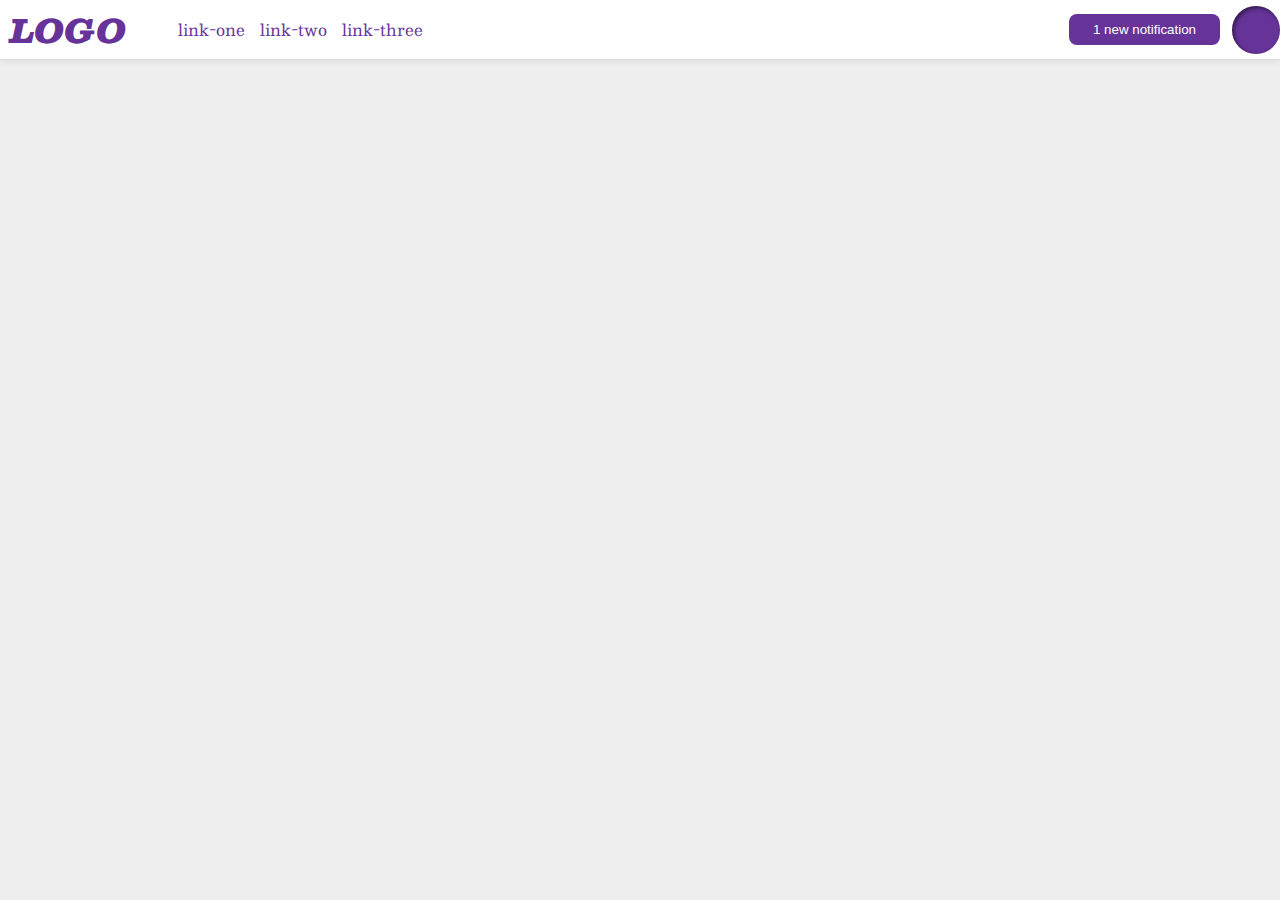
<file: flex/03-flex-header-2/index.html>
<!DOCTYPE html>
<html lang="en">
  <head>
    <meta charset="UTF-8" />
    <meta http-equiv="X-UA-Compatible" content="IE=edge" />
    <meta name="viewport" content="width=device-width, initial-scale=1.0" />
    <title>Flex Header 2</title>
    <link rel="stylesheet" href="style.css" />
  </head>
  <body>
    <div class="header">
      <div class="mainNav">
        <div class="logo">LOGO</div>
        <ul class="links">
          <li><a href="google.com">link-one</a></li>
          <li><a href="google.com">link-two</a></li>
          <li><a href="google.com">link-three</a></li>
        </ul>
      </div>

      <div class="sideNav">
        <button class="notifications">1 new notification</button>
        <div class="profile-image"></div>
      </div>
    </div>
  </body>
</html>
</file>
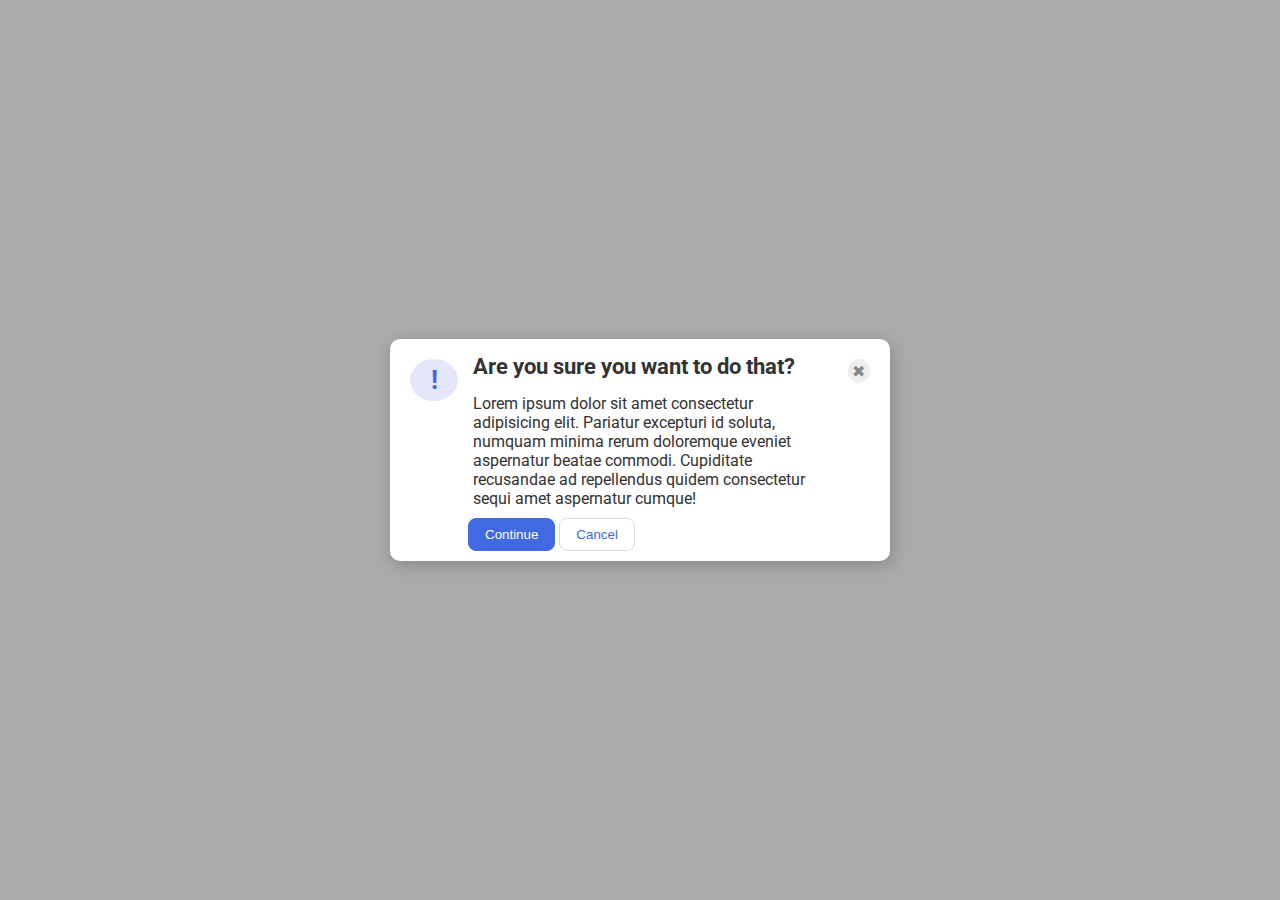
<file: flex/05-flex-modal/index.html>
<!DOCTYPE html>
<html lang="en">
  <head>
    <meta charset="UTF-8" />
    <meta http-equiv="X-UA-Compatible" content="IE=edge" />
    <meta name="viewport" content="width=device-width, initial-scale=1.0" />
    <link rel="stylesheet" href="style.css" />
    <title>Modal</title>
  </head>
  <body>
    <div class="modal">
      <div class="icon">!</div>
      <div class="textDiv">
        <div class="header">Are you sure you want to do that?</div>
        <div class="text">
          Lorem ipsum dolor sit amet consectetur adipisicing elit. Pariatur
          excepturi id soluta, numquam minima rerum doloremque eveniet
          aspernatur beatae commodi. Cupiditate recusandae ad repellendus quidem
          consectetur sequi amet aspernatur cumque!
        </div>

        <button class="continue">Continue</button>
        <button class="cancel">Cancel</button>
      </div>
      <div class="close-button">✖</div>
    </div>
  </body>
</html>
</file>
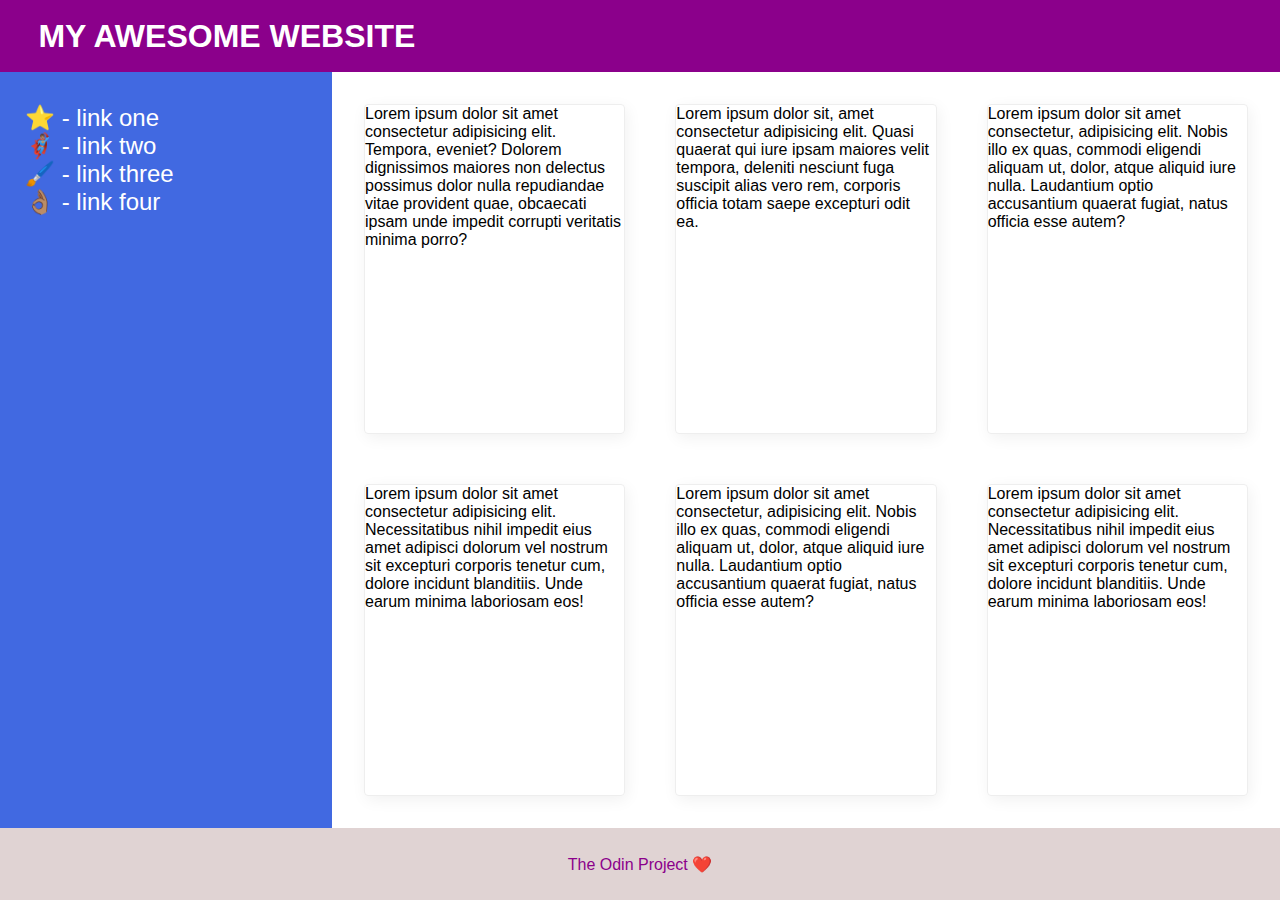
<file: flex/07-flex-layout-2/index.html>
<!DOCTYPE html>
<html lang="en">
  <head>
    <meta charset="UTF-8" />
    <meta http-equiv="X-UA-Compatible" content="IE=edge" />
    <meta name="viewport" content="width=device-width, initial-scale=1.0" />
    <title>The Holy Grail</title>
    <link rel="stylesheet" href="style.css" />
  </head>
  <body>
    <div class="header">
      <div>MY AWESOME WEBSITE</div>
    </div>

    <div class="main">
      <div class="sidebar">
        <ul>
          <li><a href="#">⭐ - link one</a></li>
          <li><a href="#">🦸🏽‍♂️ - link two</a></li>
          <li><a href="#">🖌️ - link three</a></li>
          <li><a href="#">👌🏽 - link four</a></li>
        </ul>
      </div>
      <section class="content">
        <div class="card">
          Lorem ipsum dolor sit amet consectetur adipisicing elit. Tempora,
          eveniet? Dolorem dignissimos maiores non delectus possimus dolor nulla
          repudiandae vitae provident quae, obcaecati ipsam unde impedit
          corrupti veritatis minima porro?
        </div>
        <div class="card">
          Lorem ipsum dolor sit, amet consectetur adipisicing elit. Quasi
          quaerat qui iure ipsam maiores velit tempora, deleniti nesciunt fuga
          suscipit alias vero rem, corporis officia totam saepe excepturi odit
          ea.
        </div>
        <div class="card">
          Lorem ipsum dolor sit amet consectetur, adipisicing elit. Nobis illo
          ex quas, commodi eligendi aliquam ut, dolor, atque aliquid iure nulla.
          Laudantium optio accusantium quaerat fugiat, natus officia esse autem?
        </div>
        <div class="card">
          Lorem ipsum dolor sit amet consectetur adipisicing elit.
          Necessitatibus nihil impedit eius amet adipisci dolorum vel nostrum
          sit excepturi corporis tenetur cum, dolore incidunt blanditiis. Unde
          earum minima laboriosam eos!
        </div>
        <div class="card">
          Lorem ipsum dolor sit amet consectetur, adipisicing elit. Nobis illo
          ex quas, commodi eligendi aliquam ut, dolor, atque aliquid iure nulla.
          Laudantium optio accusantium quaerat fugiat, natus officia esse autem?
        </div>
        <div class="card">
          Lorem ipsum dolor sit amet consectetur adipisicing elit.
          Necessitatibus nihil impedit eius amet adipisci dolorum vel nostrum
          sit excepturi corporis tenetur cum, dolore incidunt blanditiis. Unde
          earum minima laboriosam eos!
        </div>
      </section>
    </div>

    <div class="footer">
      <div>The Odin Project ❤️</div>
    </div>
  </body>
</html>
</file>
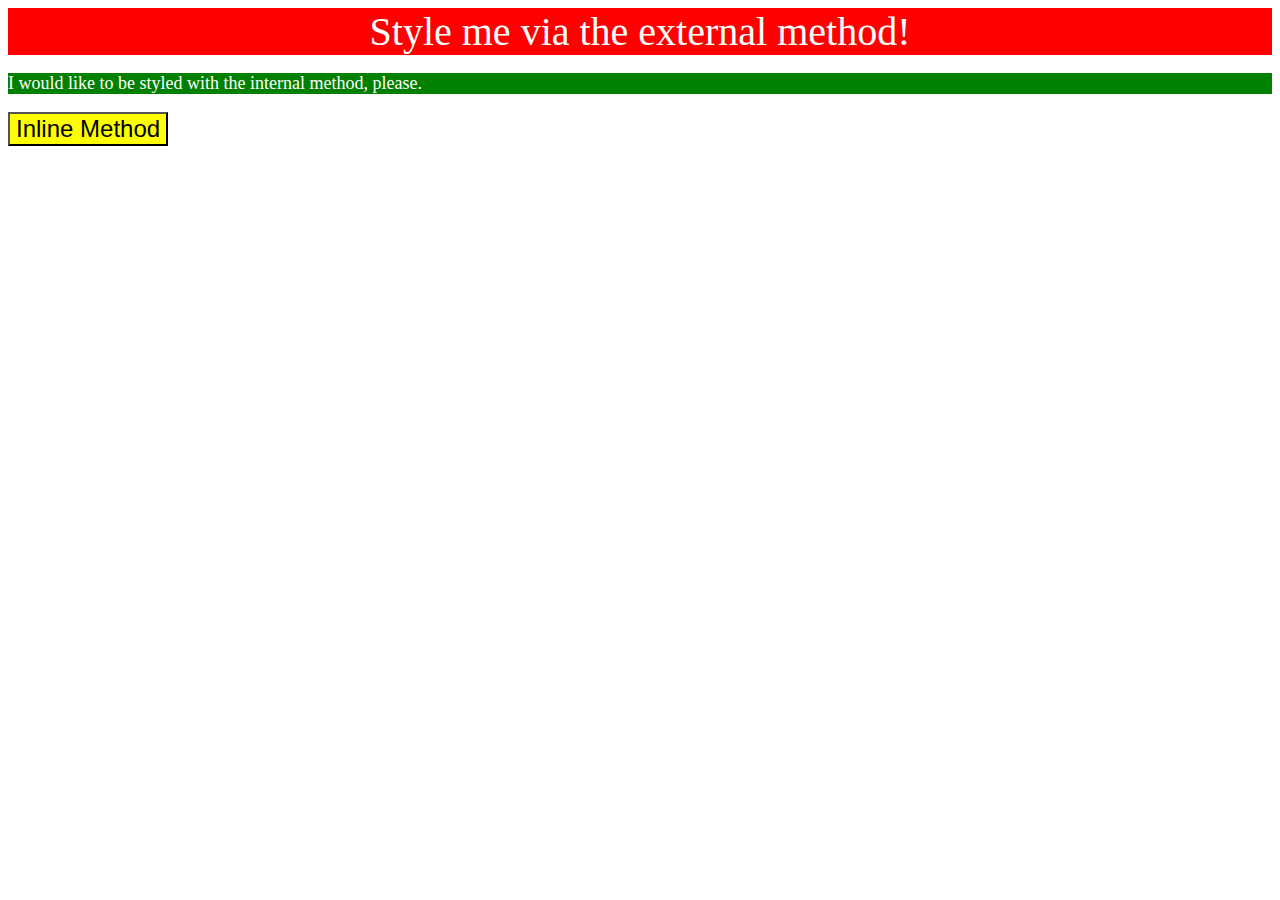
<file: foundations/01-css-methods/index.html>
<!DOCTYPE html>
<html lang="en">
  <head>
    <meta charset="UTF-8" />
    <meta http-equiv="X-UA-Compatible" content="IE=edge" />
    <meta name="viewport" content="width=device-width, initial-scale=1.0" />
    <link rel="stylesheet" href="./style.css" />
    <title>Methods for Adding CSS</title>
    <style>
      p {
        background-color: green;
        color: white;
        font-size: 18px;
      }
    </style>
  </head>
  <body>
    <div>Style me via the external method!</div>
    <p>I would like to be styled with the internal method, please.</p>
    <button style="background-color: yellow; font-size: 24px">
      Inline Method
    </button>
  </body>
</html>
</file>
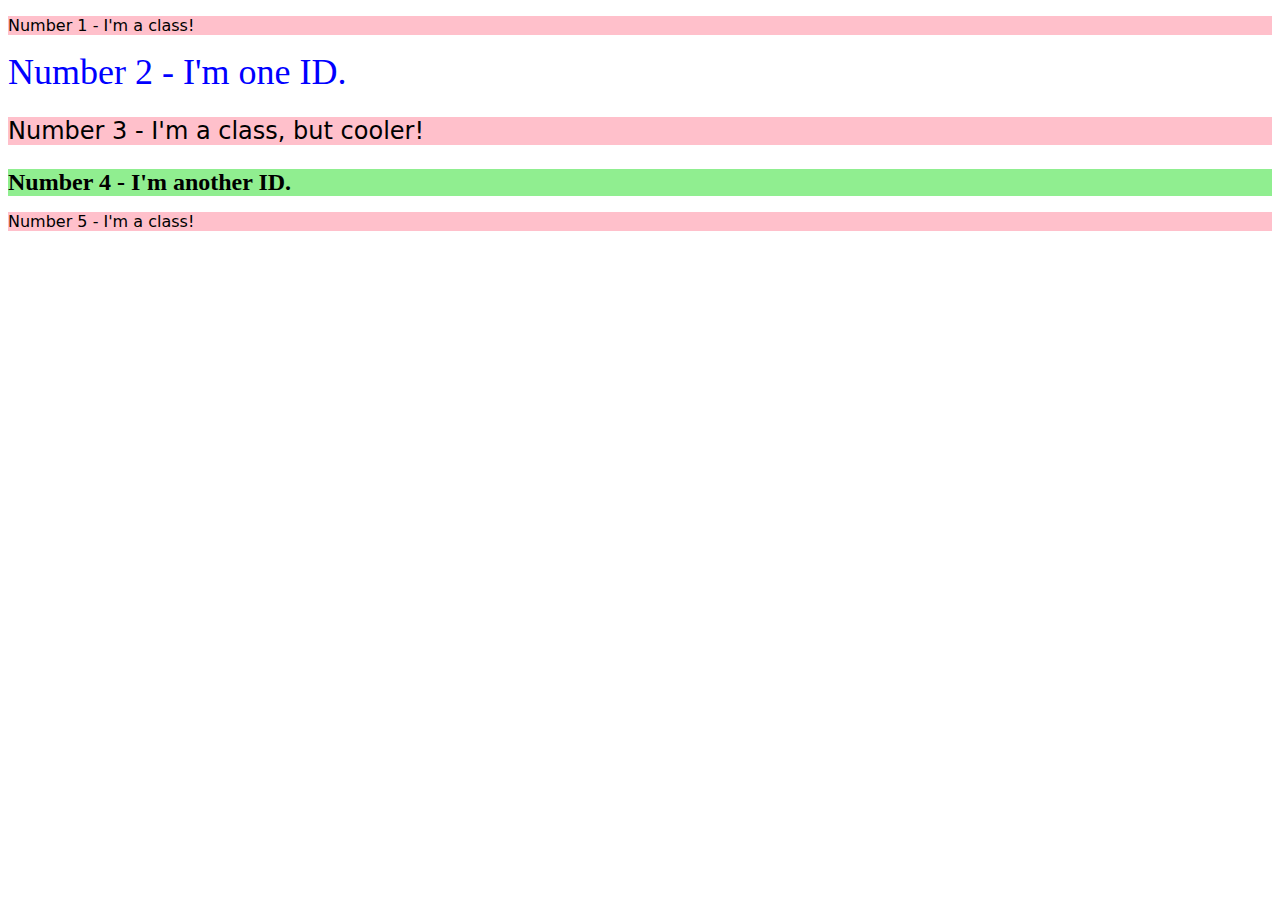
<file: foundations/02-class-id-selectors/index.html>
<!DOCTYPE html>
<html lang="en">
  <head>
    <meta charset="UTF-8" />
    <meta http-equiv="X-UA-Compatible" content="IE=edge" />
    <meta name="viewport" content="width=device-width, initial-scale=1.0" />
    <title>Class and ID Selectors</title>
    <link rel="stylesheet" href="style.css" />
  </head>
  <body>
    <p class="redBack">Number 1 - I'm a class!</p>
    <div id="blueBoi">Number 2 - I'm one ID.</div>
    <p class="redBack" id="specialRed">Number 3 - I'm a class, but cooler!</p>
    <div id="greenBoi">Number 4 - I'm another ID.</div>
    <p class="redBack">Number 5 - I'm a class!</p>
  </body>
</html>
</file>
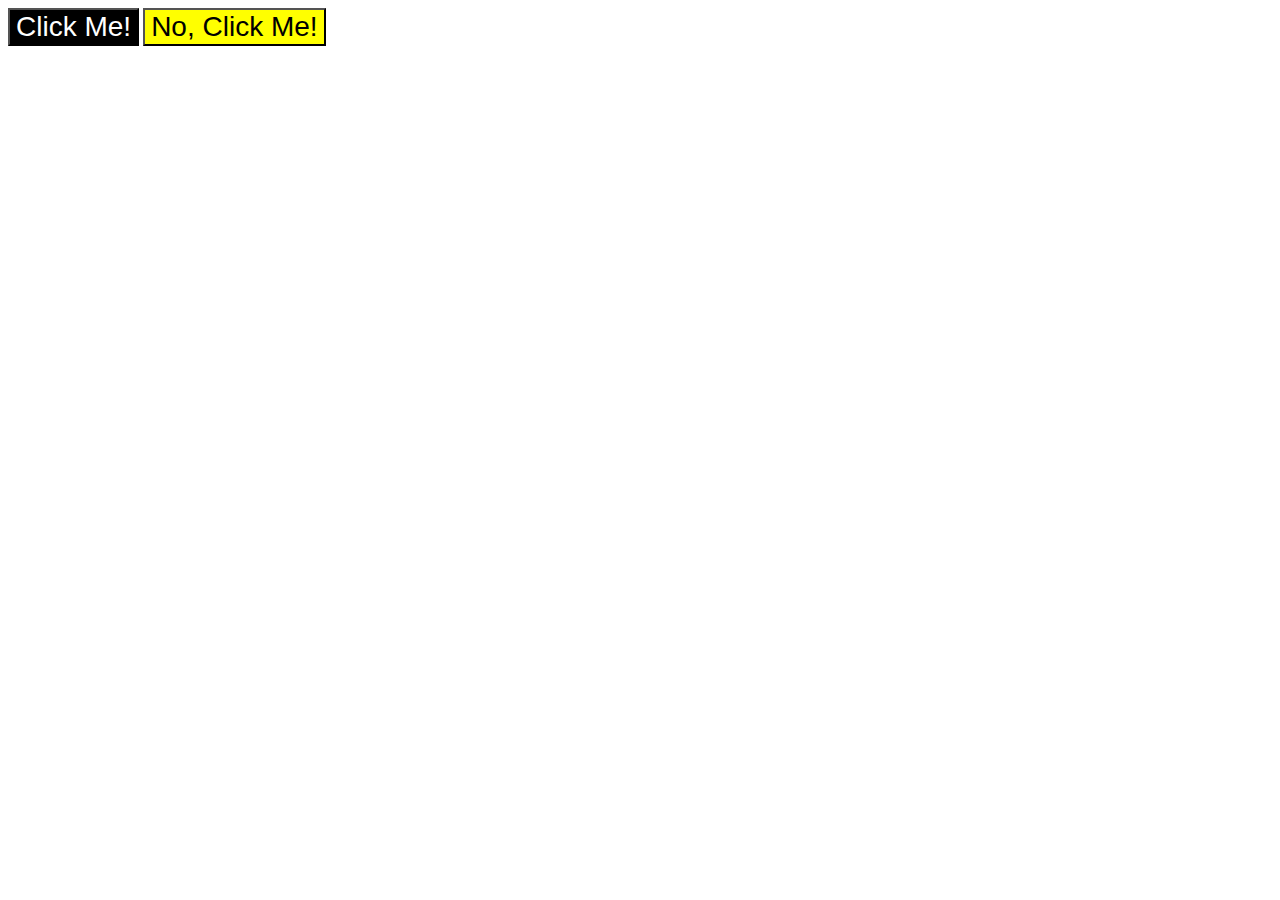
<file: foundations/03-grouping-selectors/index.html>
<!DOCTYPE html>
<html lang="en">
  <head>
    <meta charset="UTF-8" />
    <meta http-equiv="X-UA-Compatible" content="IE=edge" />
    <meta name="viewport" content="width=device-width, initial-scale=1.0" />
    <title>Grouping Selectors</title>
    <link rel="stylesheet" href="style.css" />
  </head>
  <body>
    <button class="firstEl">Click Me!</button>
    <button class="secondEl">No, Click Me!</button>
  </body>
</html>
</file>
<file: flex/03-flex-header-2/style.css>
/* this is some magical font-importing.  
you'll learn about it later. */
@import url('https://fonts.googleapis.com/css2?family=Besley:ital,wght@0,400;1,900&display=swap');

body {
  margin: 0;
  background: #eee;
  font-family: Besley, serif;
}

.header {
  background: white;
  border-bottom: 1px solid #ddd;
  box-shadow: 0 0 8px rgba(0,0,0,.1);
  display: flex;
  justify-content: space-between;
}

.mainNav,
.sideNav {
  display: flex;
  align-items: center;
  gap: 12px;
}

.profile-image {
  background: rebeccapurple;
  box-shadow: inset 2px 2px 4px rgba(0,0,0,.5);
  border-radius: 50%;
  width: 48px;
  height:  48px;
}

.logo {
  color: rebeccapurple;
  font-size: 32px;
  font-weight: 900;
  font-style: italic;
  margin-left: 10px;
}

button {
  border: none;
  border-radius: 8px;
  background: rebeccapurple;
  color: white;
  padding: 8px 24px;
}

a {
  /* this removes the line under our links */
  text-decoration: none;
  color: rebeccapurple;
  
}

ul {
  list-style-type: none;
  display: flex;
  gap: 15px;
}
</file>
<file: flex/05-flex-modal/style.css>
@import url('https://fonts.googleapis.com/css2?family=Roboto:wght@400;700&display=swap');

html, body {
  height: 100%;
}

body {
  font-family: Roboto, sans-serif;
  margin: 0;
  background: #aaa;
  color: #333;
  /* I'll give you this one for free lol */
  display: flex;
  align-items: center;
  justify-content: center;
}

.modal {
  background: white;
  width: 480px;
  border-radius: 10px;
  box-shadow: 2px 4px 16px rgba(0,0,0,.2);
  display: flex;
  padding: 10px;
  /* flex-wrap: wrap; */
}

.icon {
  color: royalblue;
  font-size: 26px;
  font-weight: 700;
  background: lavender;
  width: 42px;
  height: 42px;
  border-radius: 50%;
  display: flex;
  align-items: center;
  justify-content: center;
  margin: 10px;
  flex: 0 0 10%;
}

.close-button {
  background: #eee;
  border-radius: 50%;
  color: #888;
  font-weight: 400;
  font-size: 16px;
  height: 24px;
  width: 24px;
  display: flex;
  align-items: center;
  justify-content: center;
  margin: 10px
}

.textDiv {
  flex: 0 2 90%;
}

.header {
  font-weight: bold;
  font-size: 22px;
  padding: 5px 5px
}

.text {
 padding: 10px 5px;
}

button {
  padding: 8px 16px;
  border-radius: 8px;
}

button.continue {
  background: royalblue;
  border: 1px solid royalblue;
  color: white;
}

button.cancel {
  background: white;
  border: 1px solid #ddd;
  color: royalblue;
}
</file>
<file: flex/07-flex-layout-2/style.css>
body {
  font-family: -apple-system, BlinkMacSystemFont, 'Segoe UI', Roboto, Oxygen, Ubuntu, Cantarell, 'Open Sans', 'Helvetica Neue', sans-serif;
  margin: 0;
  min-height: 100vh;
  display: flex;
  flex-direction: column;
  justify-content: space-between;
}

.main {
 display: flex;
 flex: 1
}


.header {
  height: 72px;
  background: darkmagenta;
  color: white;
  font-size: 32px;
  font-weight: 900;
  padding-left: 3%;
  display: flex;
  justify-content: flex-start;
  align-items: center;
}

.sidebar {
  width: 300px;
  background: royalblue;
  flex: 1 0 300px;
  padding: 16px
}
.sidebar a {
  font-size: 24px;
  color: white;
  text-decoration: none;
}

ul {
  list-style: none;
  padding-left: 3%;
}

.content {
  display: flex;
  padding: 32px;
  flex-wrap: wrap;
  gap: 50px;
}

.card {
  border: 1px solid #eee;
  box-shadow: 2px 4px 16px rgba(0,0,0,.06);
  border-radius: 4px;
  flex: 1 1 200px;
}

.footer {
  height: 72px;
  background: rgb(224, 211, 211);
  color: darkmagenta;
  display: flex;
  justify-content: center;
  align-items: center;
}
</file>
<file: foundations/01-css-methods/style.css>
div {
    color: white;
    background-color: red;
    font-size: 40px;
    text-align: center;
}
</file>
<file: foundations/02-class-id-selectors/style.css>
.redBack {
    background-color: pink;
    font-family: Verdana, DejaVu Sans, sans-serif;
}

#specialRed {
    font-size: 24px;
}

#blueBoi {
    color: blue;
    font-size: 36px;
}

#greenBoi {
    background-color: lightgreen;
    font-size: 24px;
    font-weight: bold;
}
</file>
<file: foundations/03-grouping-selectors/style.css>
.firstEl,
.secondEl {
    font-size: 28px;
    font-family: Helvetica, 'Times New Roman', sans-serif;
}

.firstEl {
    background-color: black;
    color: white;
}

.secondEl {
    background-color: yellow;
    color: black;
}
</file>
